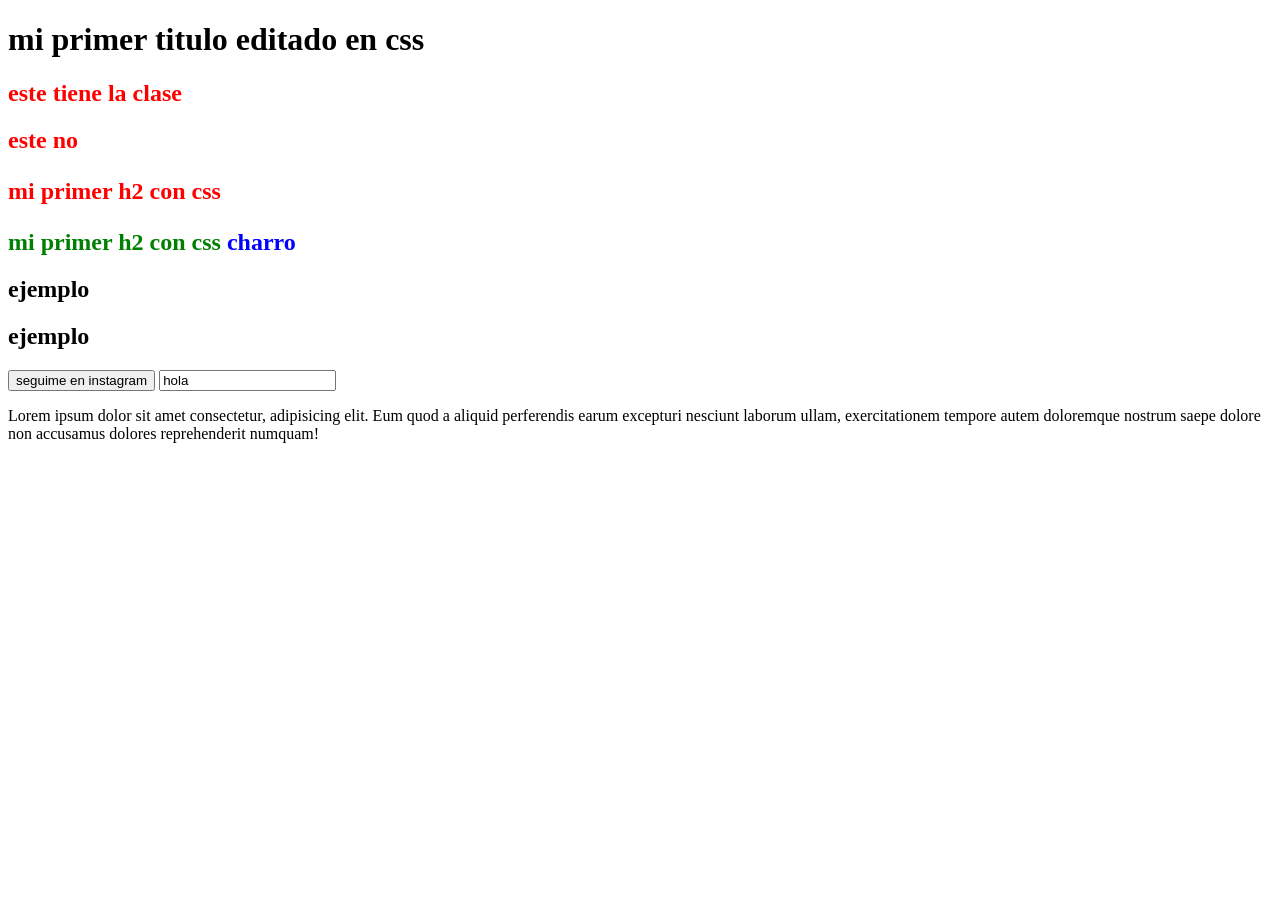
<file: index.html>
<!DOCTYPE html>
<html lang="en">
<head>
    <meta charset="UTF-8">
    <meta name="viewport" content="width=device-width, initial-scale=1.0">
    <title>aprendiendo css</title>
    <link rel="stylesheet" type="text/css" href="estilo.css">
</head>
<body>
    <h1>mi primer titulo editado en css</h1>
    <h2 rancio="sii">este tiene la clase</h2>
    <h2 id="elemento-to-modify" rancio="siiii" >este no </h2>
    <h2><p>mi primer h2 con css</p></h2>
    <h2 class="h2-class"><b>mi primer h2 con css <span>charro</span></b></h2>
    <h2>ejemplo</h2>
    <h2>ejemplo</h2>
    <button>seguime en instagram</button>
    <input type="text" value="hola">
    <p>Lorem ipsum dolor sit amet consectetur, adipisicing elit. Eum quod a aliquid perferendis earum excepturi nesciunt laborum ullam, exercitationem tempore autem doloremque nostrum saepe dolore non accusamus dolores reprehenderit numquam!

    </p>
    <style></style>
</body>
</html>
</file>
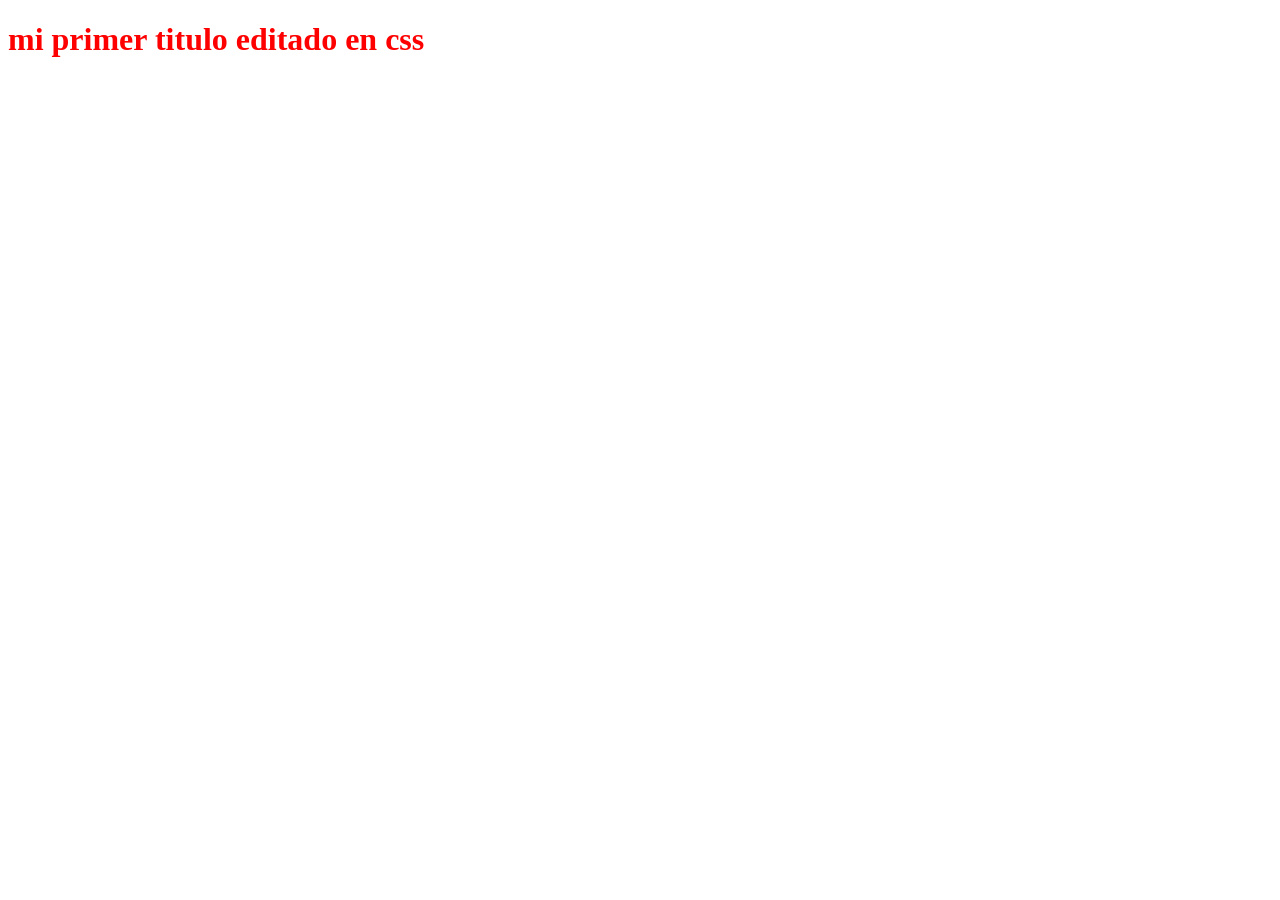
<file: especificidad.html>
<!DOCTYPE html>
<html lang="en">
<head>
    <meta charset="UTF-8">
    <meta name="viewport" content="width=device-width, initial-scale=1.0">
    <title>aprendiendo css</title>
    <link rel="stylesheet" type="text/css" href="especificidad.css">
</head>
<body>
    <h1>mi primer titulo editado en css</h1>

    <style></style>
</body>
</html>
</file>
<file: estilo.css>
#elemento-to-modify {
    color: red;

}

[rancio="sii"] {
color: red  ;

}

h2 p {
    color: red;
}
h2 b {

    color: green;
}
.h2-class b span {

    color: blue;
}

.h2-class b:hover{
    color: pink;
}
/*  *este sirve para cambiar todos los elementos de la pagina 
/*  h1 este solo cambia los elelmentos de h1
</file>
<file: especificidad.css>
h1 {

    color: red;
}

.color-red{
    color: blue;
}
</file>
